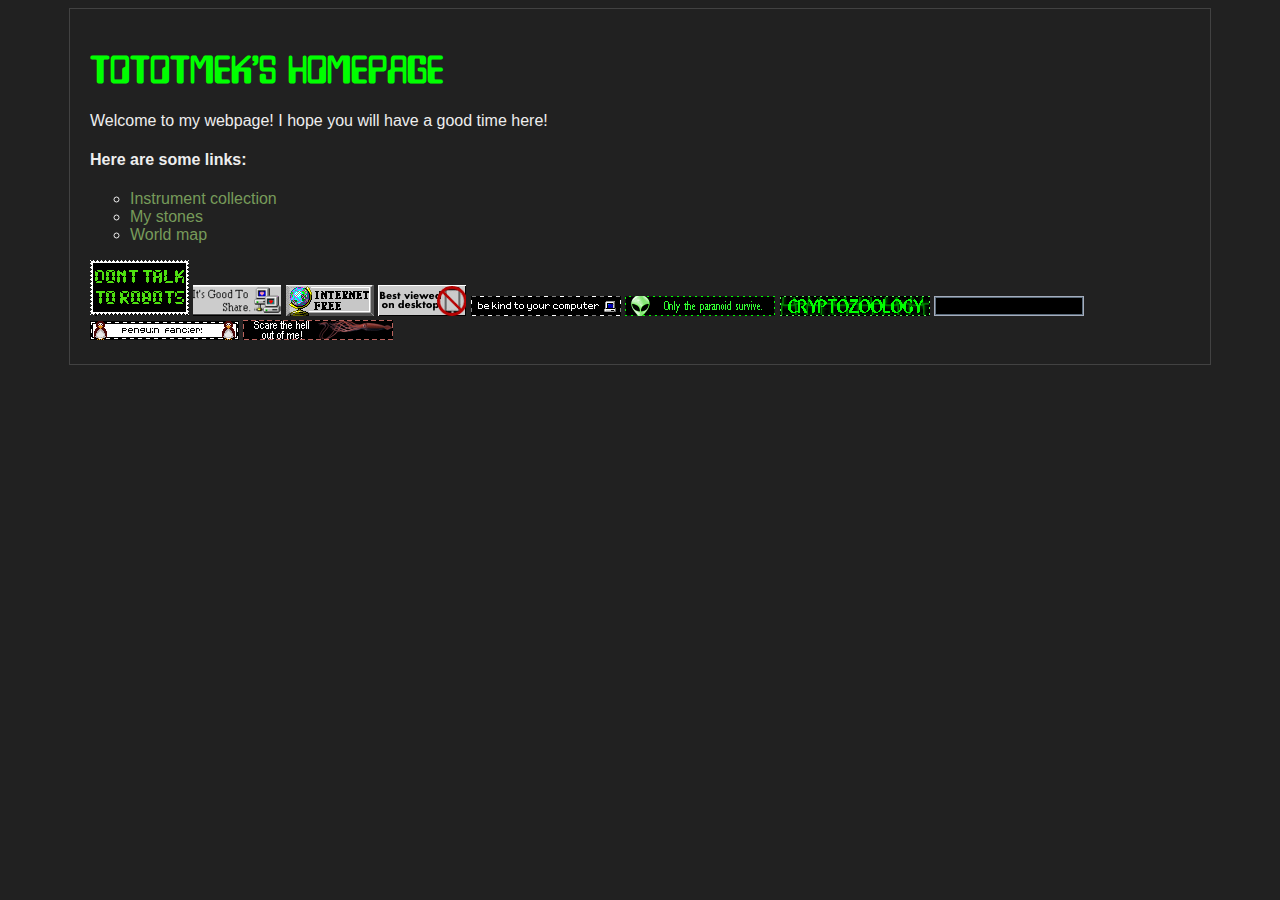
<file: index.html>
<!doctype html>
<html lang="en">

<head>
  <title>tototmek.github.io</title>
  <link rel="shortcut icon" type="image/x-icon" href="/favicon.ico">
  <link rel="stylesheet" href="/stylesheet.css" type="text/css" media="all">
</head>

<body>

  <div class="main">
    <h1>tototmek's homepage</h1>
    <p>
      Welcome to my webpage! I hope you will have a good time here!
    </p>
    <h4> Here are some links: </h4>
    <ul>
      <li><a href="/subpages/music-instruments/music-instruments.html">Instrument collection</a></li>
      <li><a href="/subpages/stones/stones.html">My stones</a></li>
      <li><a href="/subpages/world-map/world-map.html">World map</a></li>
    </ul>
    <img src="/images/buttons/donttalktorobots.gif">
    <img src="/images/buttons/a54.gif">
    <img src="/images/buttons/263gggk.gif">
    <img src="/images/buttons/a7.gif">
    <img src="/images/blinkies/0028-computer.gif">
    <img src="/images/blinkies/alienparanoid.gif">
    <img src="/images/blinkies/cryptozoology.gif">
    <img src="/images/blinkies/k25.gif">
    <img src="/images/blinkies/x35.gif">
    <img src="/images/blinkies/monstersofthedeep.gif">

  </div>


</body>

</html>
</file>
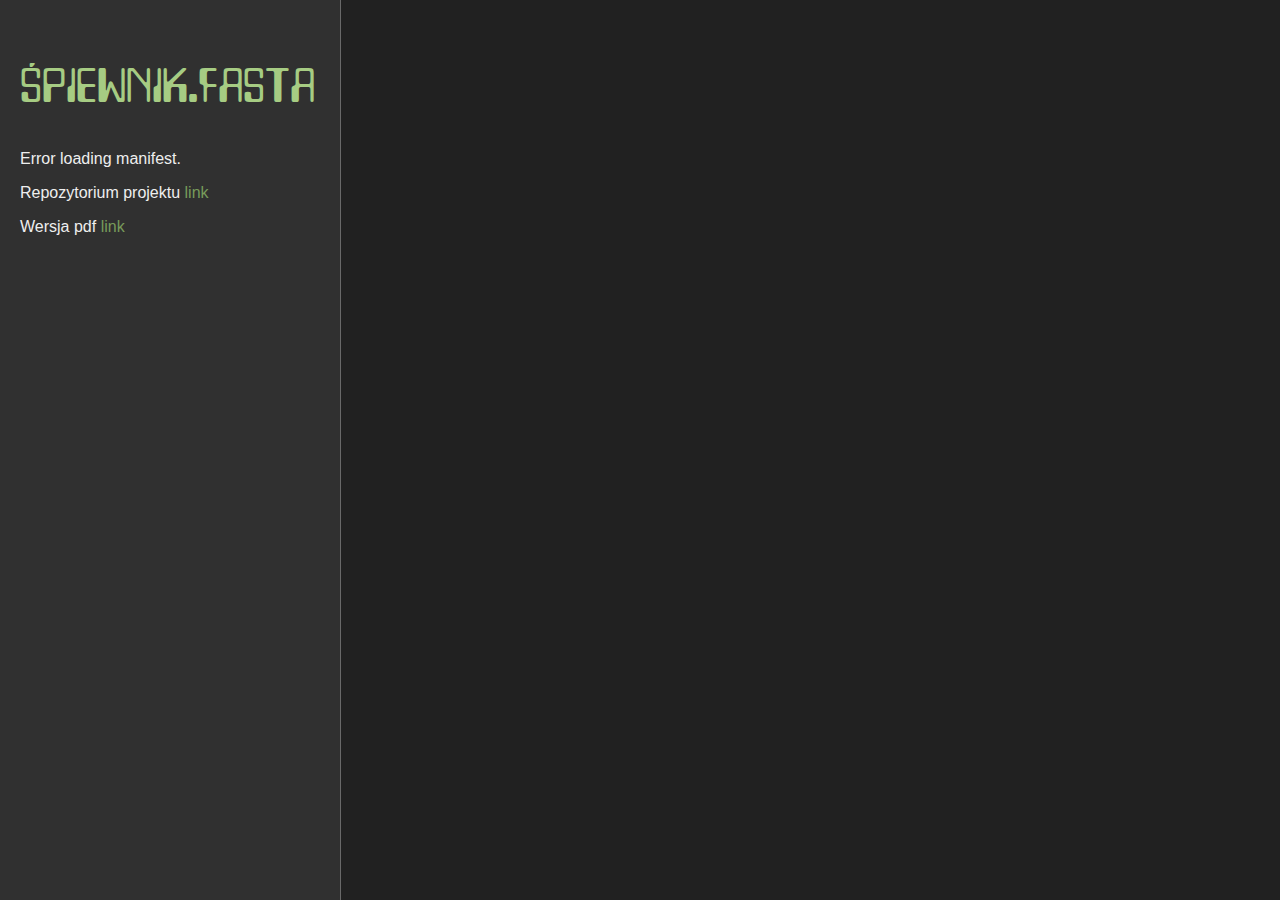
<file: spiewnik.fasta.html>
<!DOCTYPE html>
<html lang="en">
<head>
    <meta charset="UTF-8">
    <meta name="viewport" content="width=device-width, initial-scale=1.0">
    <title>Śpiewnik.fasta</title>
    <link rel="stylesheet" href="spiewnik.fasta.css">
</head>
<body>

<button id="sidebar-toggle" onclick="toggleSidebar()">☰</button>

<div id="sidebar">
    <p class=main-heading>Śpiewnik.fasta</p>
    <div>
    <div id="song-list"><div class="loader"></div></div>
    <p>Repozytorium projektu <a href=https://github.com/Bulia29/spiewnik>link</a></p>
    <p>Wersja pdf <a href=https://github.com/Bulia29/spiewnik/releases>link</a></p>
    <div class="song-list-spacer"></div>
    </div>
</div>

<div id="viewer">
    <div id="song-display">
    </div>
</div>

<script>
    const manifestUrl = "https://raw.githubusercontent.com/Bulia29/spiewnik/refs/heads/main/song_manifest.json";
    const baseRawUrl = "https://raw.githubusercontent.com/Bulia29/spiewnik/refs/heads/main/";
    
    let allSongs = []; // Global store for parsed songs

    async function init() {
        try {
            const resp = await fetch(manifestUrl);
            const files = await resp.json();

            for (const filePath of files["paths"]) {
                await loadFastaFile(filePath);
            }

            allSongs.sort((a, b) => {
                const titleA = a.title.trim();
                const titleB = b.title.trim();
                return titleA.localeCompare(titleB, 'pl', { 
                    sensitivity: 'base',
                    ignorePunctuation: true 
                });
            });

            const listContainer = document.getElementById('song-list');
            listContainer.innerHTML = '';
            addSongLinks()

        } catch (err) {
            document.getElementById('song-list').innerText = "Error loading manifest.";
        }
    }

    async function loadFastaFile(path) {
        try {
            const resp = await fetch(baseRawUrl + path);
            const text = await resp.text();
            const cleanText = text.replace(/^#.*(\r?\n|$)/gm, '');
            
            // Split by ">" to get individual songs (Multi-FASTA format)
            const entries = cleanText.split(/^>/m).filter(e => e.trim() !== "");

            entries.forEach(entry => {
                const lines = entry.split('\n');
                const header = lines.shift(); // First line is "Title | Author"
                const [title, author] = header.split('|').map(s => s.trim());

                allSongs.push({title, author, body: lines.join("\n")})
            });
        } catch (err) {
            console.error("Error loading file: " + path);
        }
    }

    async function addSongLinks() {
        allSongs.forEach(song => {
                // Create a clickable link in sidebar
                const link = document.createElement('a');
                link.className = 'song-link';
                link.innerText = song.title;
                link.onclick = () => displaySong(song);
                document.getElementById('song-list').appendChild(link);
        });
    }

    function displaySong(song) {
        const container = document.getElementById('song-display');
        
        let html = `<h1 class="song-title">${song.title}</h1>`;
        if (song.author) html += `<p class="song-author">${song.author}</p>`;

        if (window.innerWidth <= 768) {
            document.getElementById('sidebar').classList.add('hidden');
        }
        
        // Scroll viewer back to top
        document.getElementById('viewer').scrollTop = 0;


        for (const paragraph of song.body.split("\n\n").map(s => s.replace(/(^\s*(?!.+)\n+)|(\n+\s+(?!.+)$)/g, ""))) {
        // for (const paragraph of song.body.split("\n\n")) {
            lines = [];
            chords = [];
            html += `<div class="song-body">`
            for (const paragraph_line of paragraph.split("\n").map(s => s.trim())) {
                [line, chord] = paragraph_line.split("|").map(s => s.trim());
                if (line == "-") {
                    line = ""
                }
                lines.push(line);
                if (chord) {
                    chord = chord.replaceAll("+", "₊")
                    chord = chord.replaceAll("sus2", "₂")
                    chord = chord.replaceAll("sus4", "₄")
                    chord = chord.replaceAll("7", "₇")
                    chord = chord.replaceAll("add9", "₉")
                    chord = chord.replaceAll(" ", " ") // short space
                    chords.push(chord);
                } else {
                    chords.push("");
                }
            }
            html += `<div class="paragraph">`
            if (/^\s/.test(paragraph)) {
                html += `<div class="chorus-spacer"></div>`
            }
            html += `<div class="lyrics">`;
            for (const line of lines) {
                html += `<p>${line}</p>`;
            }
            html += `</div><div class="chords">`;
            for (const chord of chords) {
                html += `<p>${chord}</p>`;
            }
            html += `</div></div>`;
        }
        html += `</div>`;

        container.innerHTML = html;
    }

    function toggleSidebar() {
        const sidebar = document.getElementById('sidebar');
        sidebar.classList.toggle('hidden');
    }

    init();
</script>

</body>
</html>
</file>
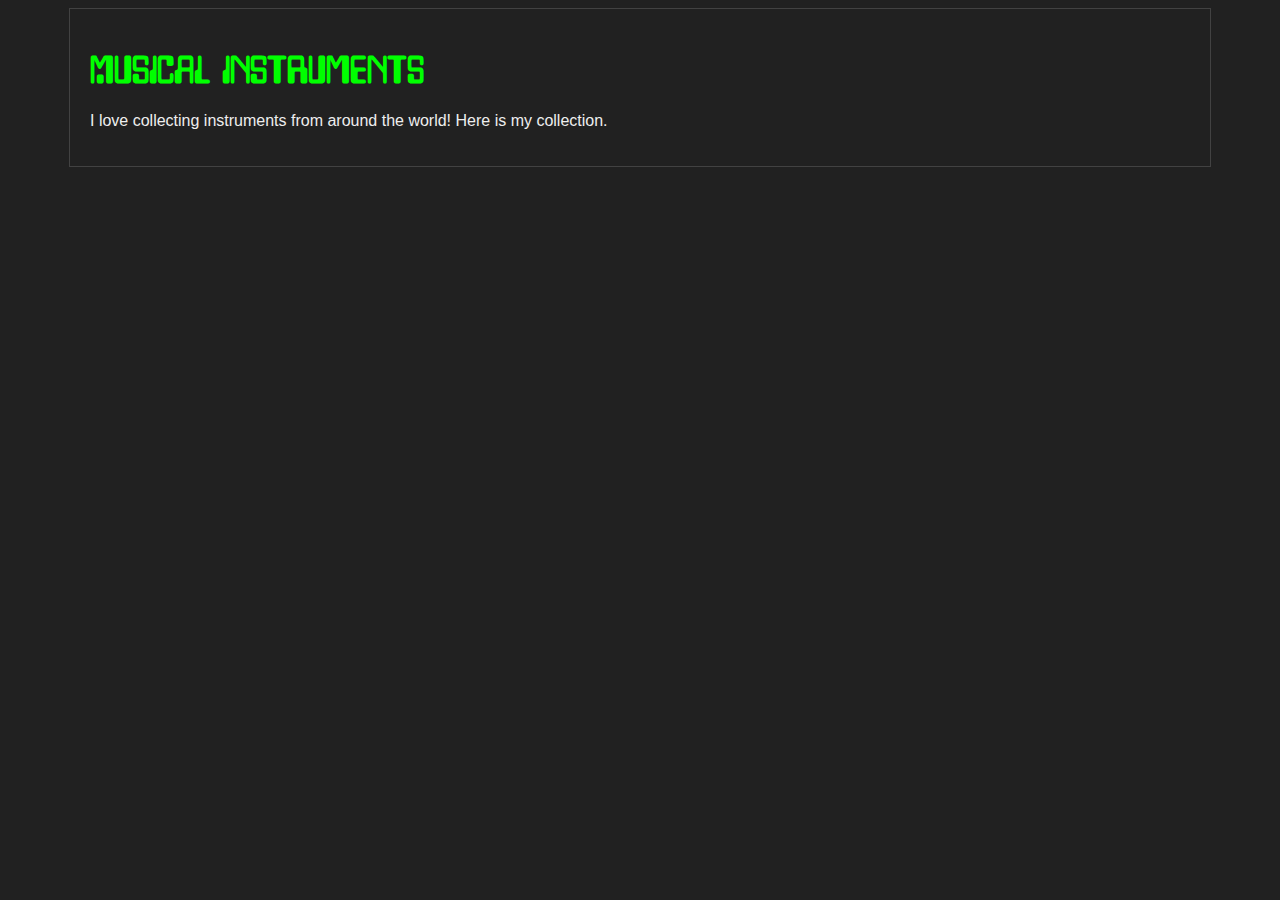
<file: subpages/music-instruments/music-instruments.html>
<!doctype html>
<html lang="en">

<head>
    <title>tototmek.github.io</title>
    <link rel="shortcut icon" type="image/x-icon" href="/favicon.ico">
    <link rel="stylesheet" href="/stylesheet.css" type="text/css" media="all">
</head>

<body>

    <div class="main">
        <h1>Musical instruments</h1>
        <p>
            I love collecting instruments from around the world! Here is my collection.
        </p>
    </div>


</body>

</html>
</file>
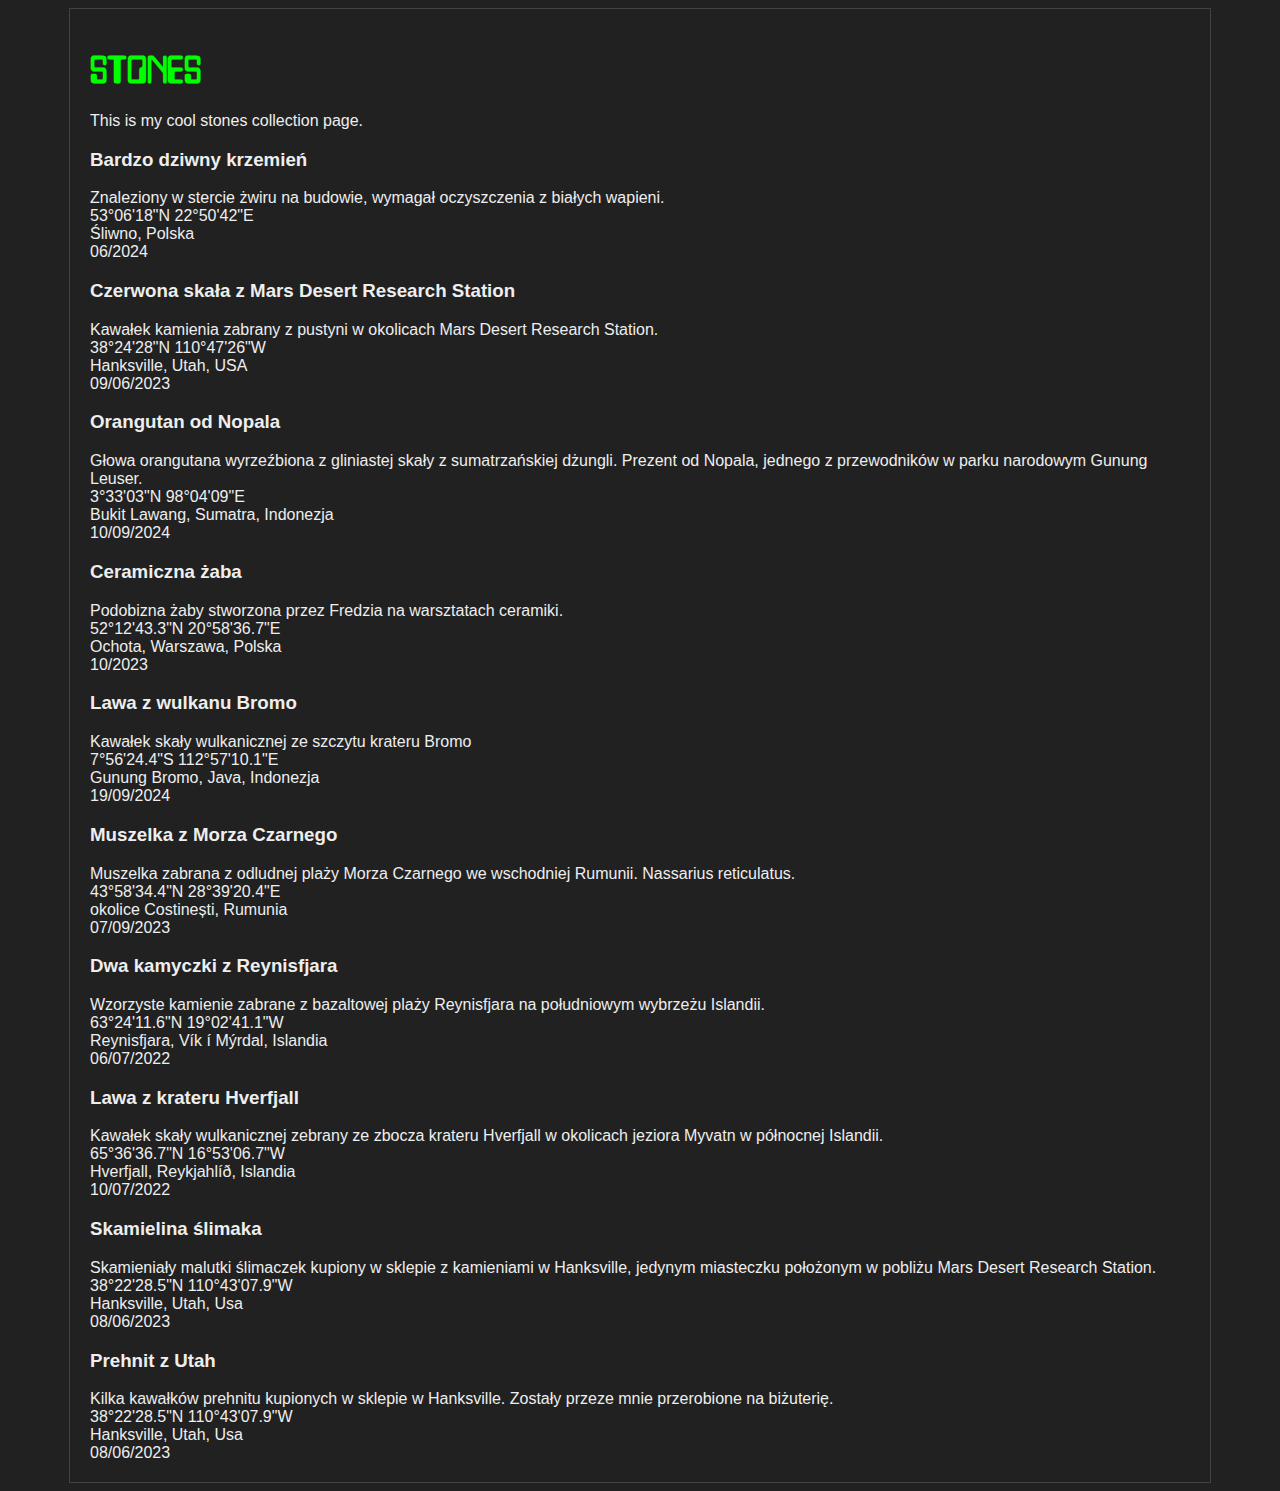
<file: subpages/stones/stones.html>
<!doctype html>
<html lang="en">

<head>
    <title>tototmek.github.io</title>
    <link rel="shortcut icon" type="image/x-icon" href="/favicon.ico">
    <link rel="stylesheet" href="/stylesheet.css" type="text/css" media="all">
</head>

<body>

    <div class="main">
        <h1>Stones</h1>
        <p>
            This is my cool stones collection page.
        </p>

        <div class="stone-box">
            <h3>Bardzo dziwny krzemień</h3>
            Znaleziony w stercie żwiru na budowie, wymagał oczyszczenia z białych wapieni.
            </br>
            53°06'18"N 22°50'42"E
            </br>
            Śliwno, Polska
            </br>
            06/2024
        </div>

        <div class="stone-box">
            <h3>Czerwona skała z Mars Desert Research Station</h3>
            Kawałek kamienia zabrany z pustyni w okolicach Mars Desert Research Station.
            </br>
            38°24'28"N 110°47'26"W
            </br>
            Hanksville, Utah, USA
            </br>
            09/06/2023
        </div>

        <div class="stone-box">
            <h3>Orangutan od Nopala</h3>
            Głowa orangutana wyrzeźbiona z gliniastej skały z sumatrzańskiej dżungli. Prezent od Nopala, jednego z
            przewodników w parku narodowym Gunung Leuser.
            </br>
            3°33'03"N 98°04'09"E
            </br>
            Bukit Lawang, Sumatra, Indonezja
            </br>
            10/09/2024
        </div>

        <div class="stone-box">
            <h3>Ceramiczna żaba</h3>
            Podobizna żaby stworzona przez Fredzia na warsztatach ceramiki.
            </br>
            52°12'43.3"N 20°58'36.7"E
            </br>
            Ochota, Warszawa, Polska
            </br>
            10/2023
        </div>

        <div class="stone-box">
            <h3>Lawa z wulkanu Bromo</h3>
            Kawałek skały wulkanicznej ze szczytu krateru Bromo
            </br>
            7°56'24.4"S 112°57'10.1"E
            </br>
            Gunung Bromo, Java, Indonezja
            </br>
            19/09/2024
        </div>

        <div class="stone-box">
            <h3>Muszelka z Morza Czarnego</h3>
            Muszelka zabrana z odludnej plaży Morza Czarnego we wschodniej Rumunii. Nassarius reticulatus.
            </br>
            43°58'34.4"N 28°39'20.4"E
            </br>
            okolice Costinești, Rumunia
            </br>
            07/09/2023
        </div>

        <div class="stone-box">
            <h3>Dwa kamyczki z Reynisfjara</h3>
            Wzorzyste kamienie zabrane z bazaltowej plaży Reynisfjara na południowym wybrzeżu Islandii.
            </br>
            63°24'11.6"N 19°02'41.1"W
            </br>
            Reynisfjara, Vík í Mýrdal, Islandia
            </br>
            06/07/2022
        </div>

        <div class="stone-box">
            <h3>Lawa z krateru Hverfjall</h3>
            Kawałek skały wulkanicznej zebrany ze zbocza krateru Hverfjall w okolicach jeziora Myvatn w północnej
            Islandii.
            </br>
            65°36'36.7"N 16°53'06.7"W
            </br>
            Hverfjall, Reykjahlíð, Islandia
            </br>
            10/07/2022
        </div>

        <div class="stone-box">
            <h3>Skamielina ślimaka</h3>
            Skamieniały malutki ślimaczek kupiony w sklepie z kamieniami w Hanksville, jedynym miasteczku położonym w
            pobliżu Mars Desert Research Station.
            </br>
            38°22'28.5"N 110°43'07.9"W
            </br>
            Hanksville, Utah, Usa
            </br>
            08/06/2023
        </div>

        <div class="stone-box">
            <h3>Prehnit z Utah</h3>
            Kilka kawałków prehnitu kupionych w sklepie w Hanksville. Zostały przeze mnie przerobione na biżuterię.
            </br>
            38°22'28.5"N 110°43'07.9"W
            </br>
            Hanksville, Utah, Usa
            </br>
            08/06/2023
        </div>

    </div>


</body>

</html>
</file>
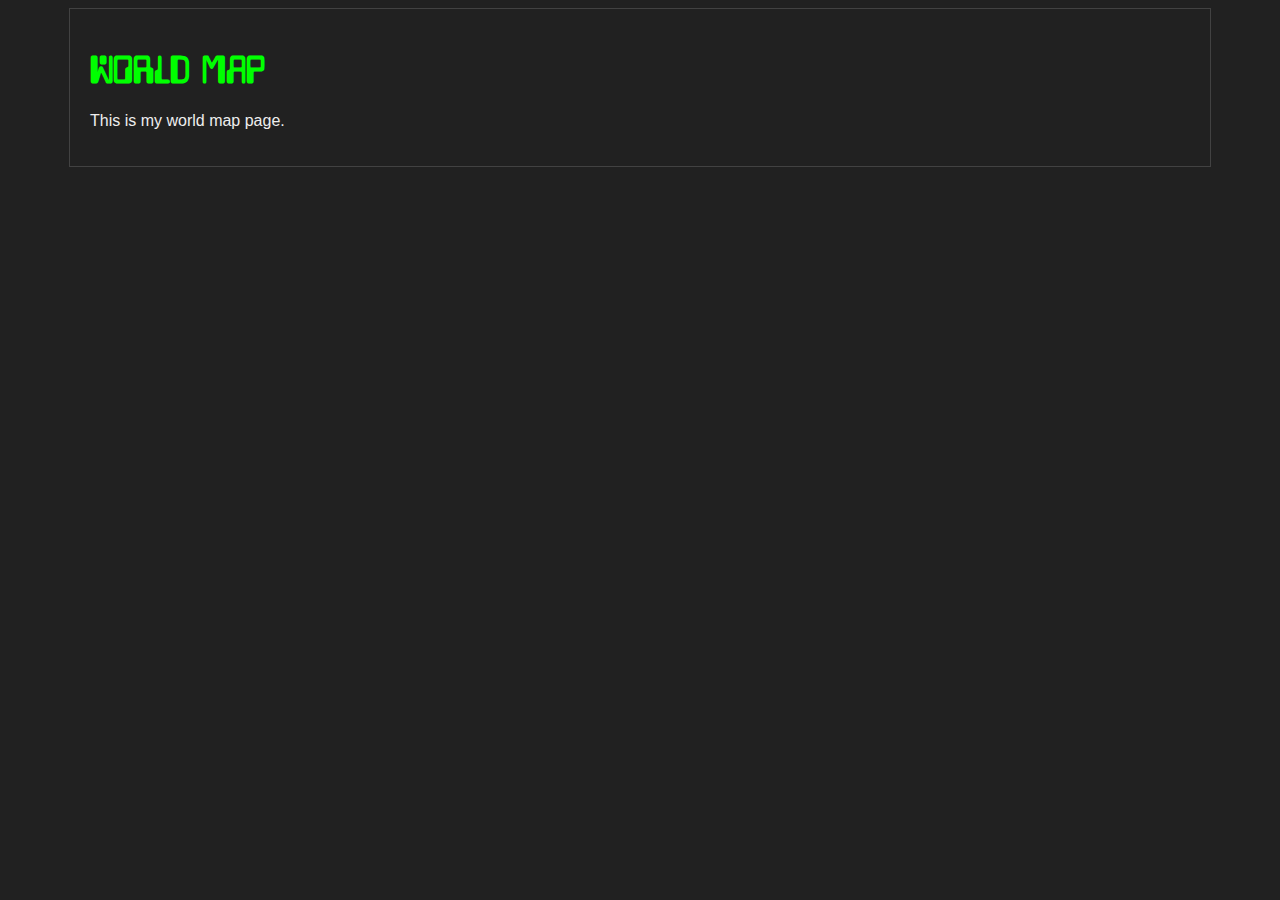
<file: subpages/world-map/world-map.html>
<!doctype html>
<html lang="en">

<head>
    <title>tototmek.github.io</title>
    <link rel="shortcut icon" type="image/x-icon" href="/favicon.ico">
    <link rel="stylesheet" href="/stylesheet.css" type="text/css" media="all">
</head>

<body>

    <div class="main">
        <h1>World map</h1>
        <p>
            This is my world map page.
        </p>
    </div>


</body>

</html>
</file>
<file: stylesheet.css>
@font-face {
    font-family: MooreComputer;
    src: url(fonts/moorecomputer.ttf);
}

body {
    background-color: #212121;
    color: #eeeeee;
    font-family: Helvetica, Arial, sans-serif;
    /* background-image: url('images/background.gif'); */
}

div.main {
    margin-left: auto;
    margin-right: auto;
    width: 1100px;
    border-color: #424242;
    border-width: 1px;
    border-style: solid;
    padding: 20px;
}

h1 {
    font-family: MooreComputer;
    color: #00ff00;
}

h4 {
    color: #eeeeee;
}

ul {
    list-style-type: circle;
    color: #eeeeee;
}

p {
    color: #eeeeee;
}

a {
    text-decoration: none;
}

a:link {
    color: #779b5a;
}

a:visited {
    color: #ca845b;
}

a:hover {
    color: #bff198;
}

a:active {
    color: #eeeeee;
}

/* Three image containers (use 25% for four, and 50% for two, etc) */
.column {
    float: left;
    width: 33.33%;
    padding: 5px;
}

/* Clear floats after image containers */
.row::after {
    content: "";
    clear: both;
    display: table;
}
</file>
<file: spiewnik.fasta.css>
@font-face {
    font-family: MooreComputer;
    src: url(fonts/moorecomputer.ttf);
}

body {
    font-family: -apple-system, sans-serif;
    display: flex;
    margin: 0;
    height: 100vh;
    background-color: #212121;
    color: #eeeeee;
}

/* Sidebar Menu */
#sidebar-toggle {
    position: fixed;
    bottom: 10px;
    left: 10px;
    z-index: 1000;
    padding: 10px 15px;
    background: #a6cc83;
    color: white;
    border: none;
    border-radius: 4px;
    cursor: pointer;
    font-size: 1.2rem;
}

#sidebar { 
    z-index: 1001;
    transition: transform 0.3s ease;
    width: 300px; background: #303030; border-right: 1px solid #696969; 
    overflow-y: auto; padding: 20px; 
}
#sidebar.hidden {
    transform: translateX(-300px);
    margin-right: -300px; /* Collapse the space it takes */
}
#sidebar h2 { font-size: 1.2rem; margin-top: 0; }
.song-link { 
    display: block; padding: 5px 0; color: #b4cf9e; text-decoration: none; 
    cursor: pointer; border-bottom: 1px solid #696969;
}
.song-link:hover { text-decoration: underline; }

.song-list-spacer {height: 80px}

/* Main Content View */
#viewer { flex-grow: 1; padding: 40px; overflow-y: auto; transition: margin-left 0.3s ease;}
.song-title { margin: 0; color: #ffffff; margin-bottom: 10px;}
.song-author { font-style: italic; color: #b4b4b4; margin-bottom: 30px; }

.paragraph {
    display: flex;
    margin-bottom: 20px;
}

.lyrics {
    color: #ffffff; 
}

.chords {
    color: #b4cf9e; 
    font-weight: bold;
    font-family: 'Courier New';
    margin-left: 20px;
}

.main-heading {
    font-family: MooreComputer;
    color: #a6cc83;
    font-size: 40px;
}

.chorus-spacer {
    width: 40px;
}

.paragraph p {
    margin: 0;
    line-height: 1.3;
    min-height: 1.3em;
}

a {
    text-decoration: none;
}

a:link {
    color: #779b5a;
}

a:visited {
    color: #ca845b;
}

a:hover {
    color: #bff198;
}

a:active {
    color: #eeeeee;
}

@media (max-width: 768px) {
    #sidebar {
        position: fixed;
        height: 100vh;
        z-index: 999;
    }
    #sidebar.hidden {
        transform: translateX(-100%);
    }
    #viewer {padding: 4px};
    .chorus-spacer {
        width: 8px;
    }
    .chords {margin-left: 4px};
}
</file>
